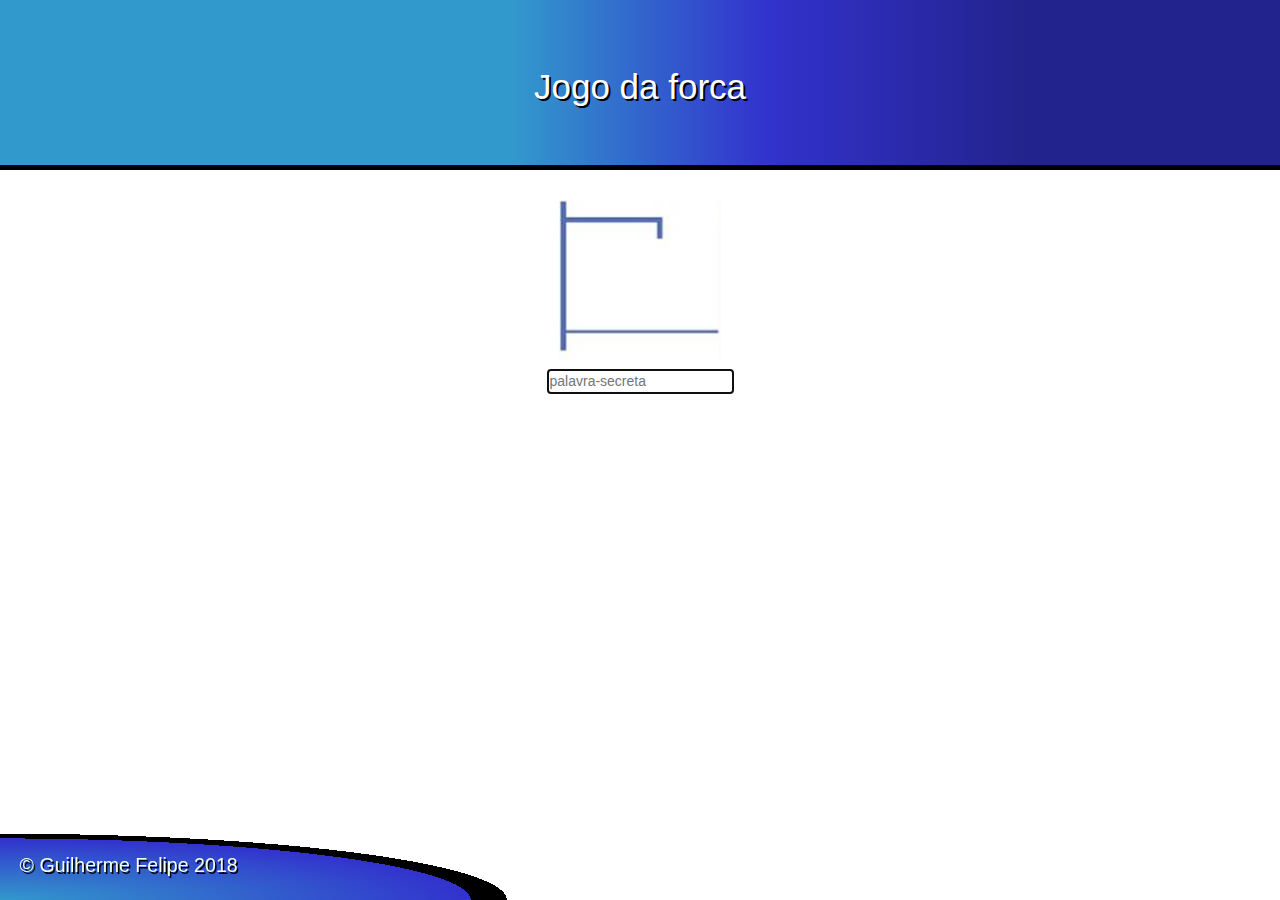
<file: index.html>
<!DOCTYPE html>
<html lang="pt-br">
<head>
    <meta charset="UTF-8">
    <meta name="viewport" content="width=device-width">
    <link rel="stylesheet" href="css/bootstrap.min.css">
    <link rel="stylesheet" href="css/sprite.css">
    <link rel="stylesheet" href="css/lacuna.css">
    <title>Jogo da Forca</title>
</head>
<body>

    <div class="jumbotron fundo">
        <h2 class="text-center">Jogo da forca</h2>
        <div class="invisivel">
            <audio  id="festa">
                <source src="msc/festa.mp3" type="audio/mpeg">
            </audio>
            <audio  id="burro">
                <source src="msc/burro.mp3" type="audio/mpeg">
            </audio>
        </div>
    </div>
    <div class="container">
        <div class="sprite"></div>
        <ul class="lacunas text-center"></ul>
        <div class="dica invisivel"></div>
        <div class="text-center">
        <input id="entrada"
            class="entrada"
            placeholder="palavra-secreta" autofocus><br>
            <span id="chutes" class="invisivel">Erros:</span>
        </div>
    </div>

    <script src="js/jquery.min.js"></script>
    <script src="js/sprite.js"></script>
    <script src="js/jogo.js"></script>
    <script src="js/controller.js"></script>
    <script>
        var sprite = createSprite('.sprite');
        var jogo = criaJogo(sprite);
        criaController(jogo).inicia();
    </script>

      <footer class="rodape-pagina">
          &copy; Guilherme Felipe 2018
      </footer>

</body>
</html>
</file>
<file: css/sprite.css>
.sprite {
    background: url(../img/sprite.jpeg) no-repeat;
    width: 162.6px;
    height: 160.5px;
    margin: 0 auto;
}

.frame1 { background-position: 0 0; }

.frame2 { background-position: 25% 0; }

.frame3 { background-position: 50% 0; }

.frame4 { background-position: 75% 0; }

.frame5 { background-position: 100% 0; }

.frame6 { background-position: 0 100%; }

.frame7 { background-position: 25% 100%; }

.frame8 { background-position: 50% 100%; }

.frame9 { background-position: 75% 100%; }
</file>
<file: css/lacuna.css>
.lacuna {
    display: inline-block;
    font-size: 2em;
    border: solid 2px;
    padding: 2%;
    margin: 1%;
}
.invisivel{
    display:none;
}
#chutes{
    color:red;
    font-size:20px;
}
.fundo{
    background-image:linear-gradient(to left, #23238E 20%, #3232CD , #3299CC 60%);
    border-bottom: 5px solid black;
}
h2{
  color:white;
  font-size: 2.5em;
  text-shadow: 2px 2px black;
}
.rodape-pagina {
    font-size:1.4em;
    color: #F2FFFC;
    padding: 1em;
    clear: both;
    position: fixed;
    bottom: 0;
    left: 0;
    width: 100%;
    box-sizing: border-box;
    background-repeat: no-repeat;
    text-shadow: 1.5px 1.5px black;
    background-image: radial-gradient(ellipse at left bottom,
        #3299CC,
        #3232CD 65%,
        black 65%,
        black 70%,
        transparent 70%);
    background-size: 40% 100%;
}
.entrada{
  border:none;
  border-bottom: 1px solid #3232CD;
}
.dica{
    border-radius: 1em;
    font-size:1.5em;
    margin:0 auto;
    margin-top: -10em;
    text-align: center;
    background-image:linear-gradient(to left, #23238E 30%, #3232CD , #3299CC 90%);
    box-sizing: border-box;
    padding-top: 3em;
    color:#fff;
    width:18em;
    height: 8em;
    box-shadow: 0 0 0 99999px rgba(0,0,0,.8);
    transform: scale(1.2)
}
</file>
